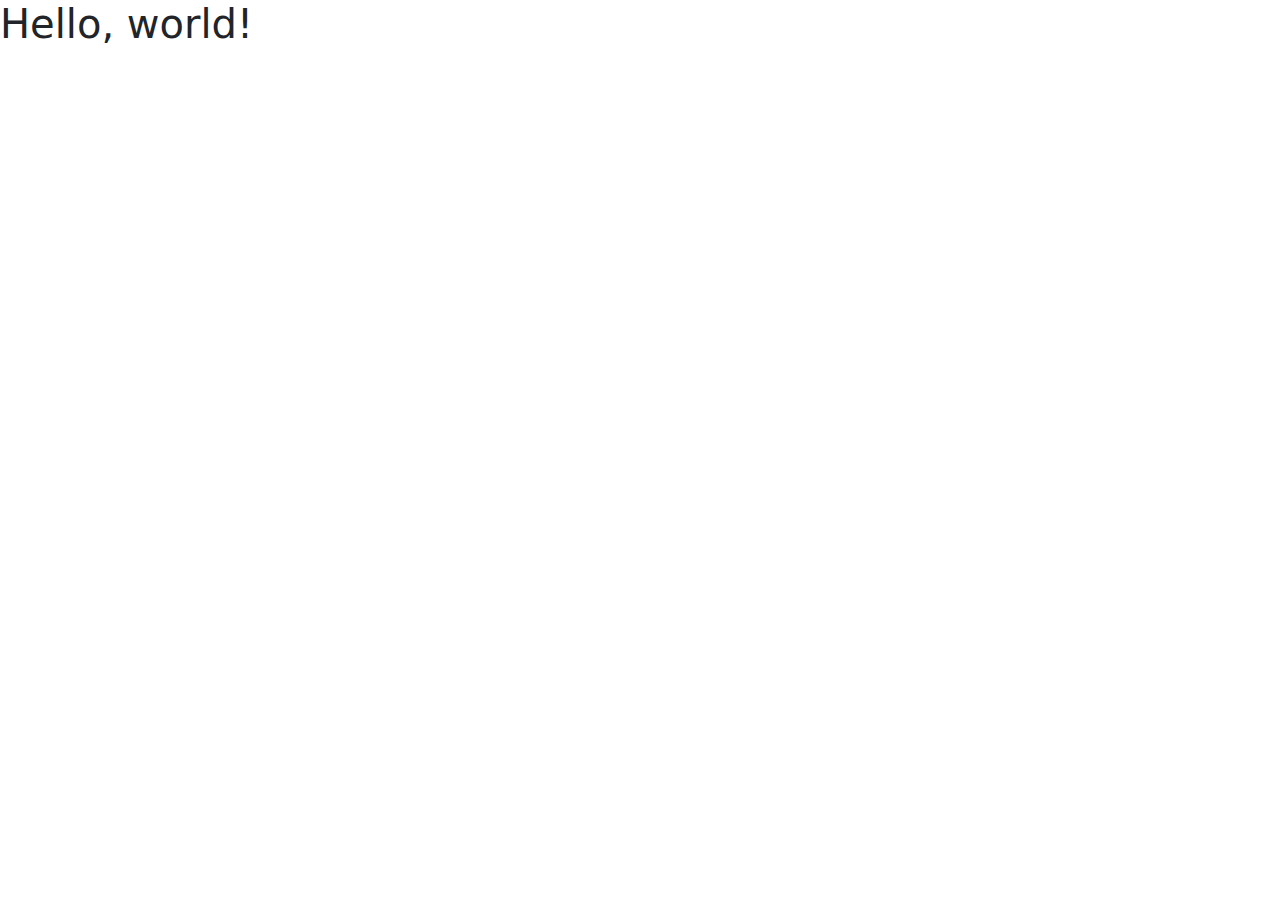
<file: index.html>
<!doctype html>
<html lang="en">
  <head>
    <meta charset="utf-8">
    <meta name="viewport" content="width=device-width, initial-scale=1">
    <title>Bootstrap demo</title>
    <link href="https://cdn.jsdelivr.net/npm/bootstrap@5.3.3/dist/css/bootstrap.min.css" rel="stylesheet" integrity="sha384-QWTKZyjpPEjISv5WaRU9OFeRpok6YctnYmDr5pNlyT2bRjXh0JMhjY6hW+ALEwIH" crossorigin="anonymous">
  </head>
  <body>
    <h1>Hello, world!</h1>
    <script src="https://cdn.jsdelivr.net/npm/bootstrap@5.3.3/dist/js/bootstrap.bundle.min.js" integrity="sha384-YvpcrYf0tY3lHB60NNkmXc5s9fDVZLESaAA55NDzOxhy9GkcIdslK1eN7N6jIeHz" crossorigin="anonymous"></script>
  </body>
</html>
</file>
